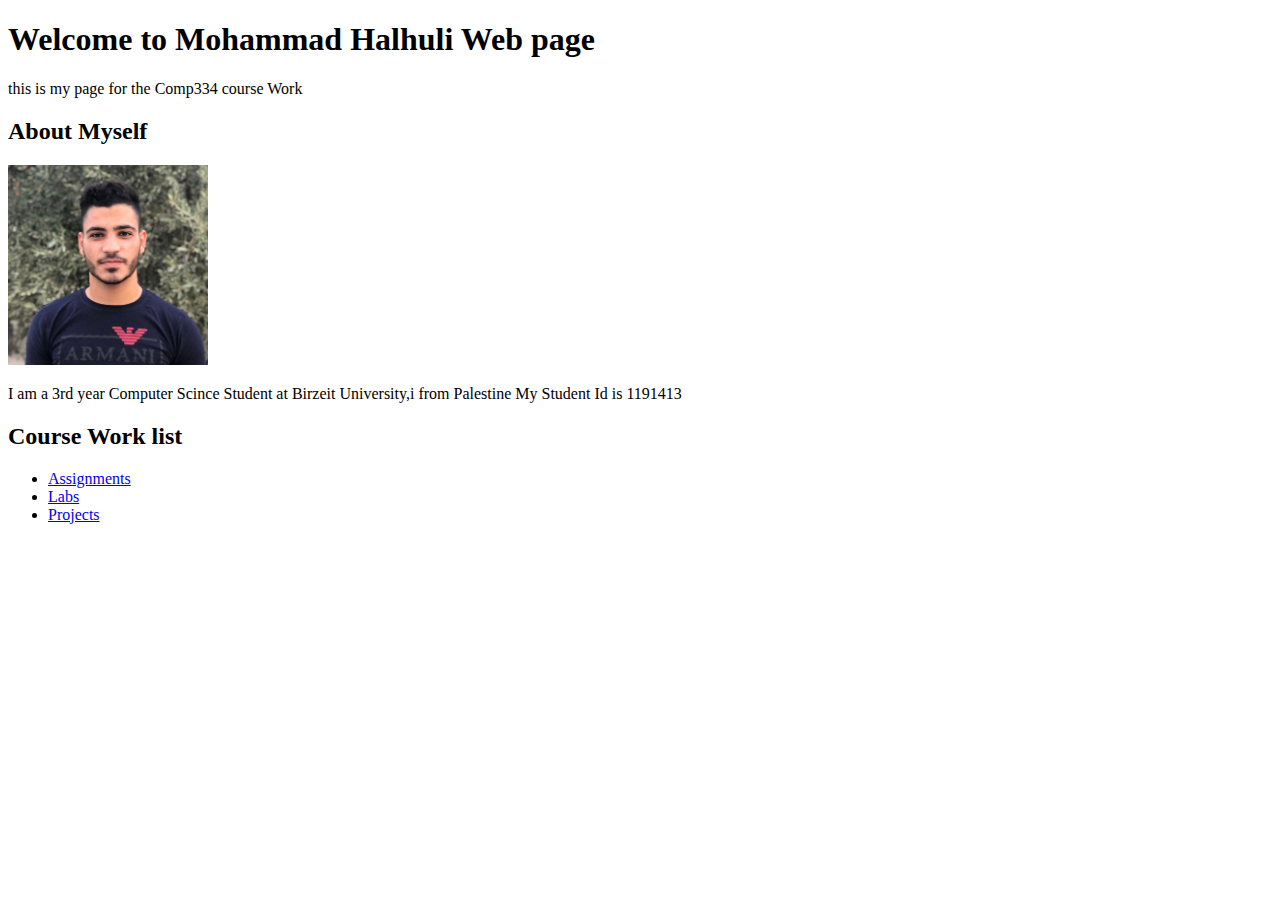
<file: index.html>
<!DOCTYPE html>
<html lang="en">
<head>
        <title>Mohammad Halhuli main page</title>
</head>
<body>
    <header>

        
    <h1>Welcome to Mohammad Halhuli Web page</h1>
    <p>this is my page for the Comp334 course Work</p>
</header>
<section>
    <h2>About Myself</h2>
    <img src="image/myimage.jpg" width="200" height="200" alt="">
    <p>I am a 3rd year Computer Scince Student at
         Birzeit University,i from Palestine My Student Id is 1191413
    </p>
</section>
  
<section>
    <h2>Course Work list</h2>
    <ul>
        <li>
            <a href="assignments/index.html">Assignments</a>
        </li>
        <li>
            <a href="Labs/index.html">Labs</a>
        </li>
        <li>
            <a href="projects/index.html">Projects</a>
        </li>
    </ul>
</section>
</body>
</html>
</file>
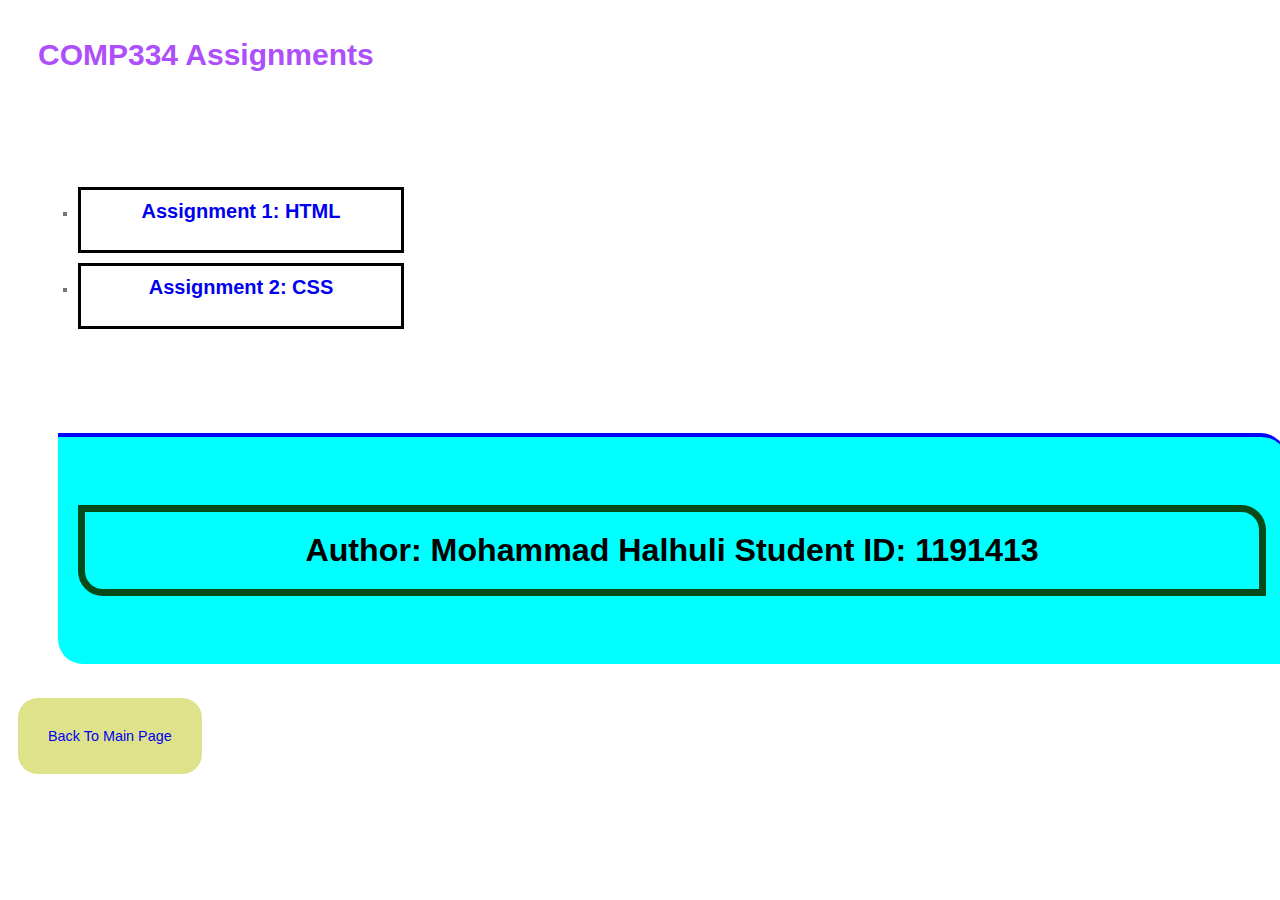
<file: assignments/index.html>
<!DOCTYPE html>
<html lang="en">
<head>
    <link rel="stylesheet" href="assignment2/css/layout.css">
    <link rel="stylesheet" href="assignment2/css/website.css">
    <title>Mohammad Halhuli Assignments page</title>
</head>
<body>
    <main>
        <h1 class="mo">COMP334 Assignments</h1>
        <br><br><br><br><br>
        <nav>
             <ul>
                <li><a href="assignment1/index.html">Assignment 1: HTML</a></li>
                <li><a href="assignment2/index.html">Assignment 2: CSS</a></li>
            </ul>
        </nav>
    </main>
    <br>
    <br>
    <br>
    <br>
    <br>
<footer>
    <br>
    <p>Author: Mohammad Halhuli Student ID: 1191413</p>
    <br>
</footer>
<br>
<br>
<br>
<br>
<a href="../" class="backpage">Back to main page</a>

</body>
</html>
</file>
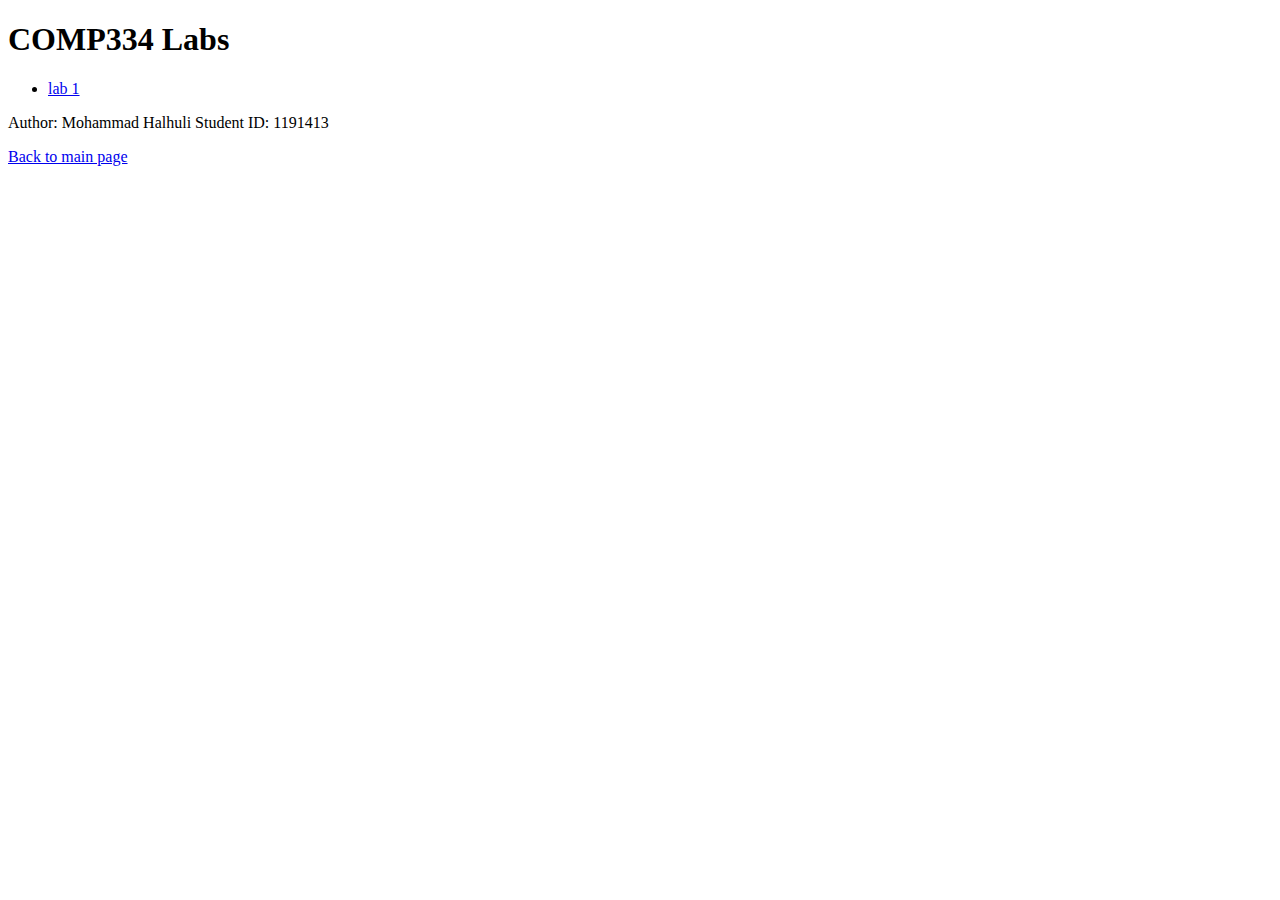
<file: Labs/index.html>
<!DOCTYPE html>
<html lang="en">
<head> 
    <title>Mohammad Halhuli Labs page</title>
</head>
<body>
   <h1>COMP334 Labs</h1>

   <ul>
       <li> <a href="lab1/index.html">lab 1</a></li>
       
   </ul>
<footer>
    <p>Author: Mohammad Halhuli Student ID: 1191413</p>
    <a href="../">Back to main page</a>
</footer>

</body>
</html>
</file>
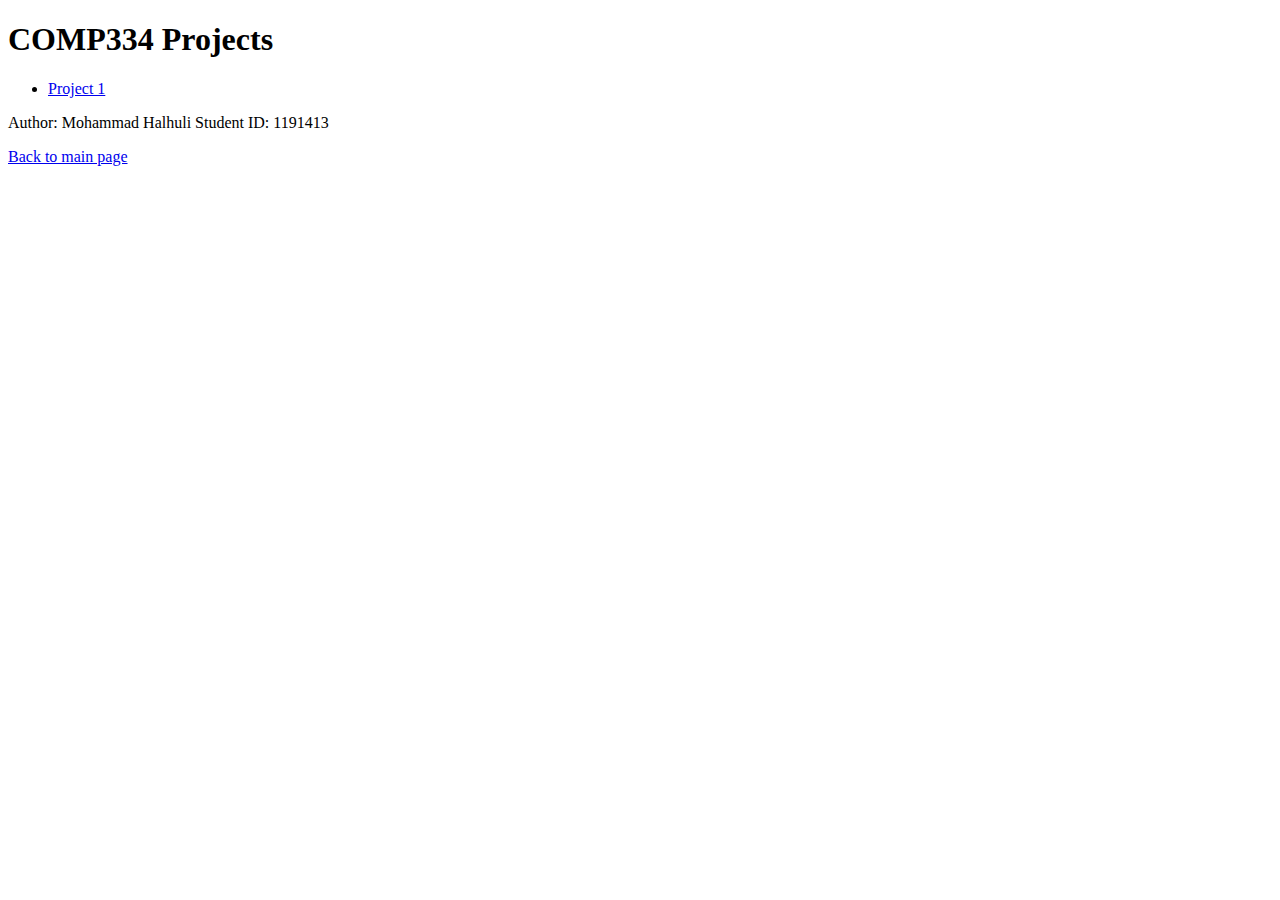
<file: projects/index.html>
<!DOCTYPE html>
<html lang="en">
<head> 
    <title>Mohammad Halhuli Projects page</title>
</head>
<body>
   <h1>COMP334 Projects</h1>

   <ul>
       <li> <a href="project1/index.html">Project 1</a></li>
       
   </ul>
<footer>
    <p>Author: Mohammad Halhuli Student ID: 1191413</p>
    <a href="../">Back to main page</a>
</footer>

</body>
</html>
</file>
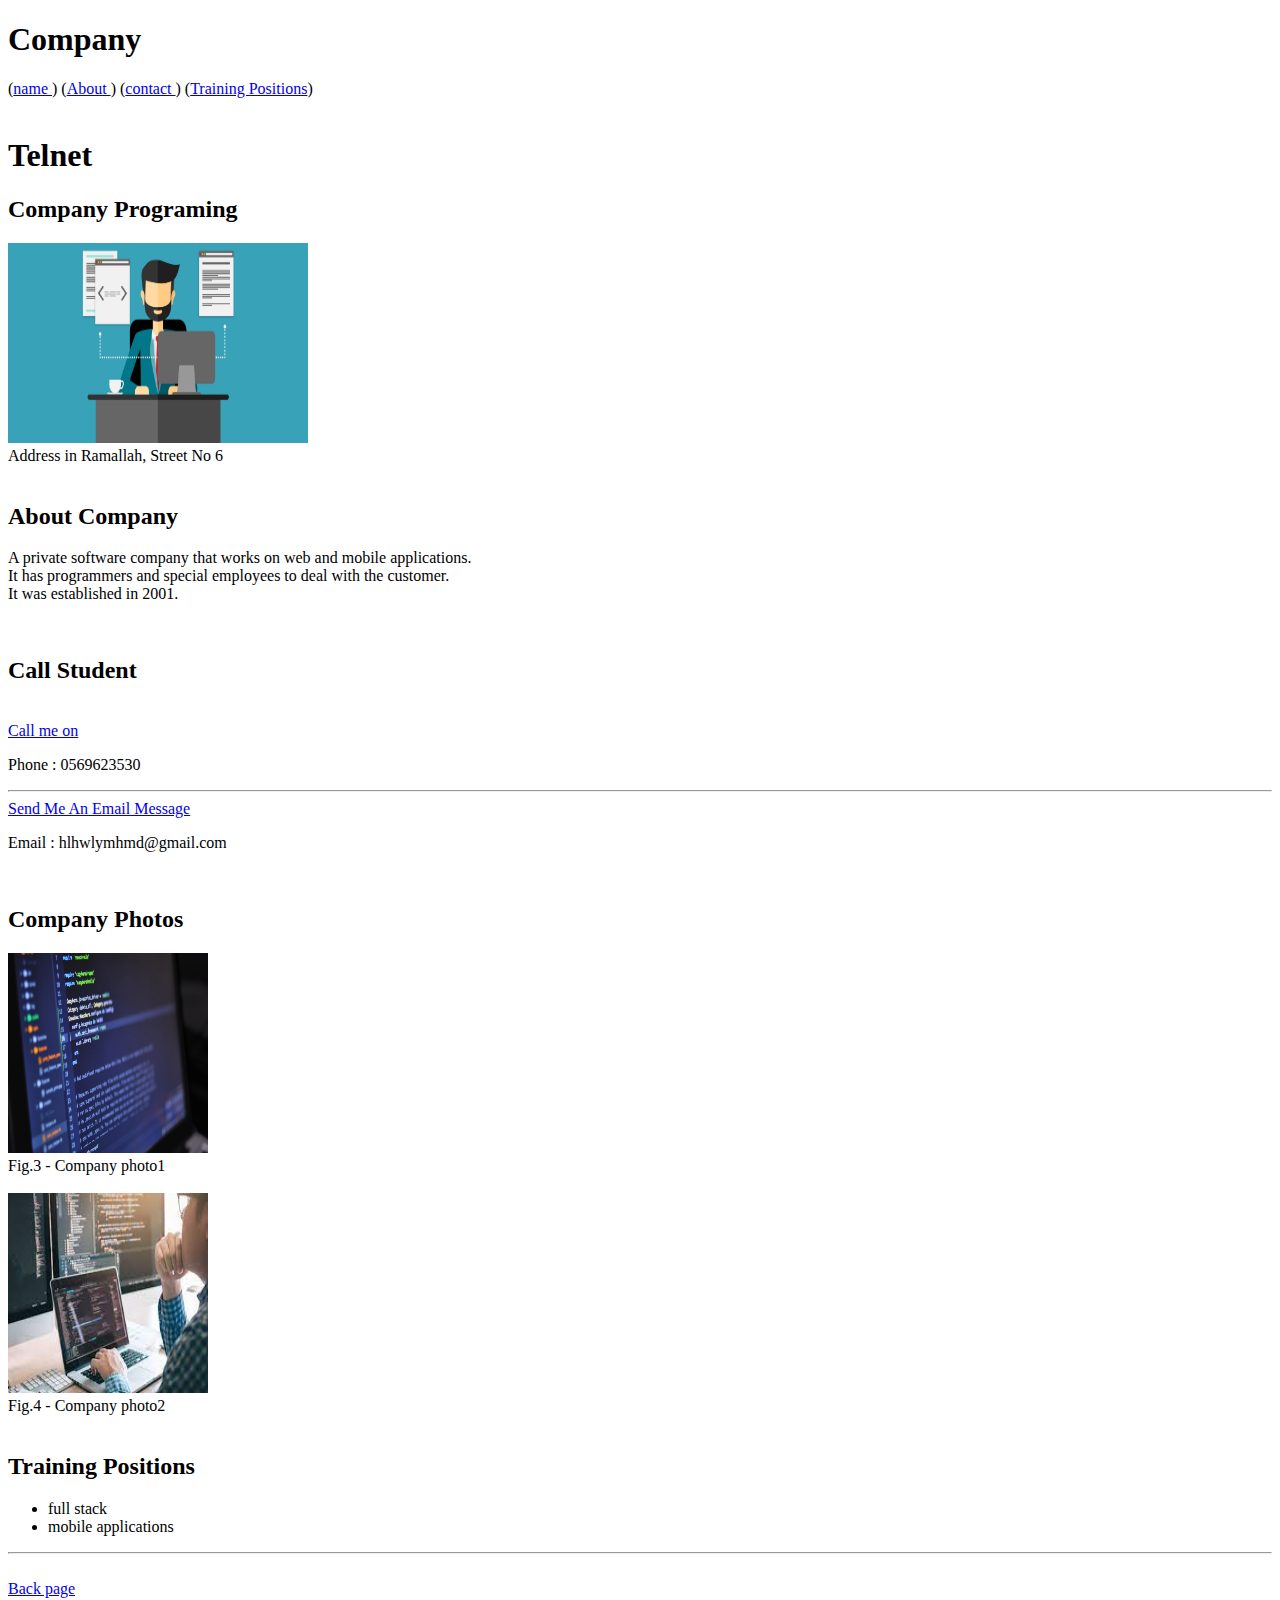
<file: assignments/assignment1/company.html>
<!DOCTYPE html>
<html lang="en">
<head>
    <title>Company</title>
</head>
<body>
    <header>
        <main>
            <h1>Company</h1>
            <nav>         
                (<a href="#name">name  </a>)   
                (<a href="#about">About  </a>)
                (<a href="#contact ">contact   </a>)    
                (<a href="#Training">Training Positions</a>)
                
            </nav>
        </main>
    </header>
    <br>
    <section id="name">
        <h1>Telnet</h1>
        <div>
        <h2>Company Programing</h2>
        <figcaption>
            <img src="images/computer-programming-1.jpg" width="300" height="200" alt="">
            <figcaption>Address in Ramallah, Street No 6</figcaption>
        </figcaption>
        </div>
    </section>
    <br>
    <section id="about">
        <h2>About Company</h2>
        <p>A private software company that works on web and mobile applications. <br> It has programmers and special employees to deal with the customer. <br>It was established in 2001.</p>
    </section>
    <br>
    <section id="contact">
        <h2>Call Student</h2>
        <br>
            <footer>
                <a href="tel:0569623530"> Call me on </a>
                <p> Phone : 0569623530</p>
                <hr>
                <a href="mailto:hlhwlymhmd@gmail.com">Send Me An Email Message</a>
                <p> Email : hlhwlymhmd@gmail.com</p>
            </footer>
    </section>
    <br>
    <section id="photo">
        <h2>Company Photos</h2>
              <img src="images/Programming-1.webp" alt="company-photo1" width="200" height="200">
              <figcaption>Fig.3 - Company photo1</figcaption>
              <br>
              <img src="images/images.jpg" alt="company-photo2" width="200" height="200">
              <figcaption>Fig.4 - Company photo2</figcaption>
    </section>
    <br>
    <section id="Training">
        <h2>Training Positions</h2>
        <footer>
            <ul>
                <li>full stack</li>
                <li>mobile applications</li>
            </ul>
        </footer>
    </section>
    <hr>
    <br>
    <a href="./">Back page</a>
</body>
</html>
</file>
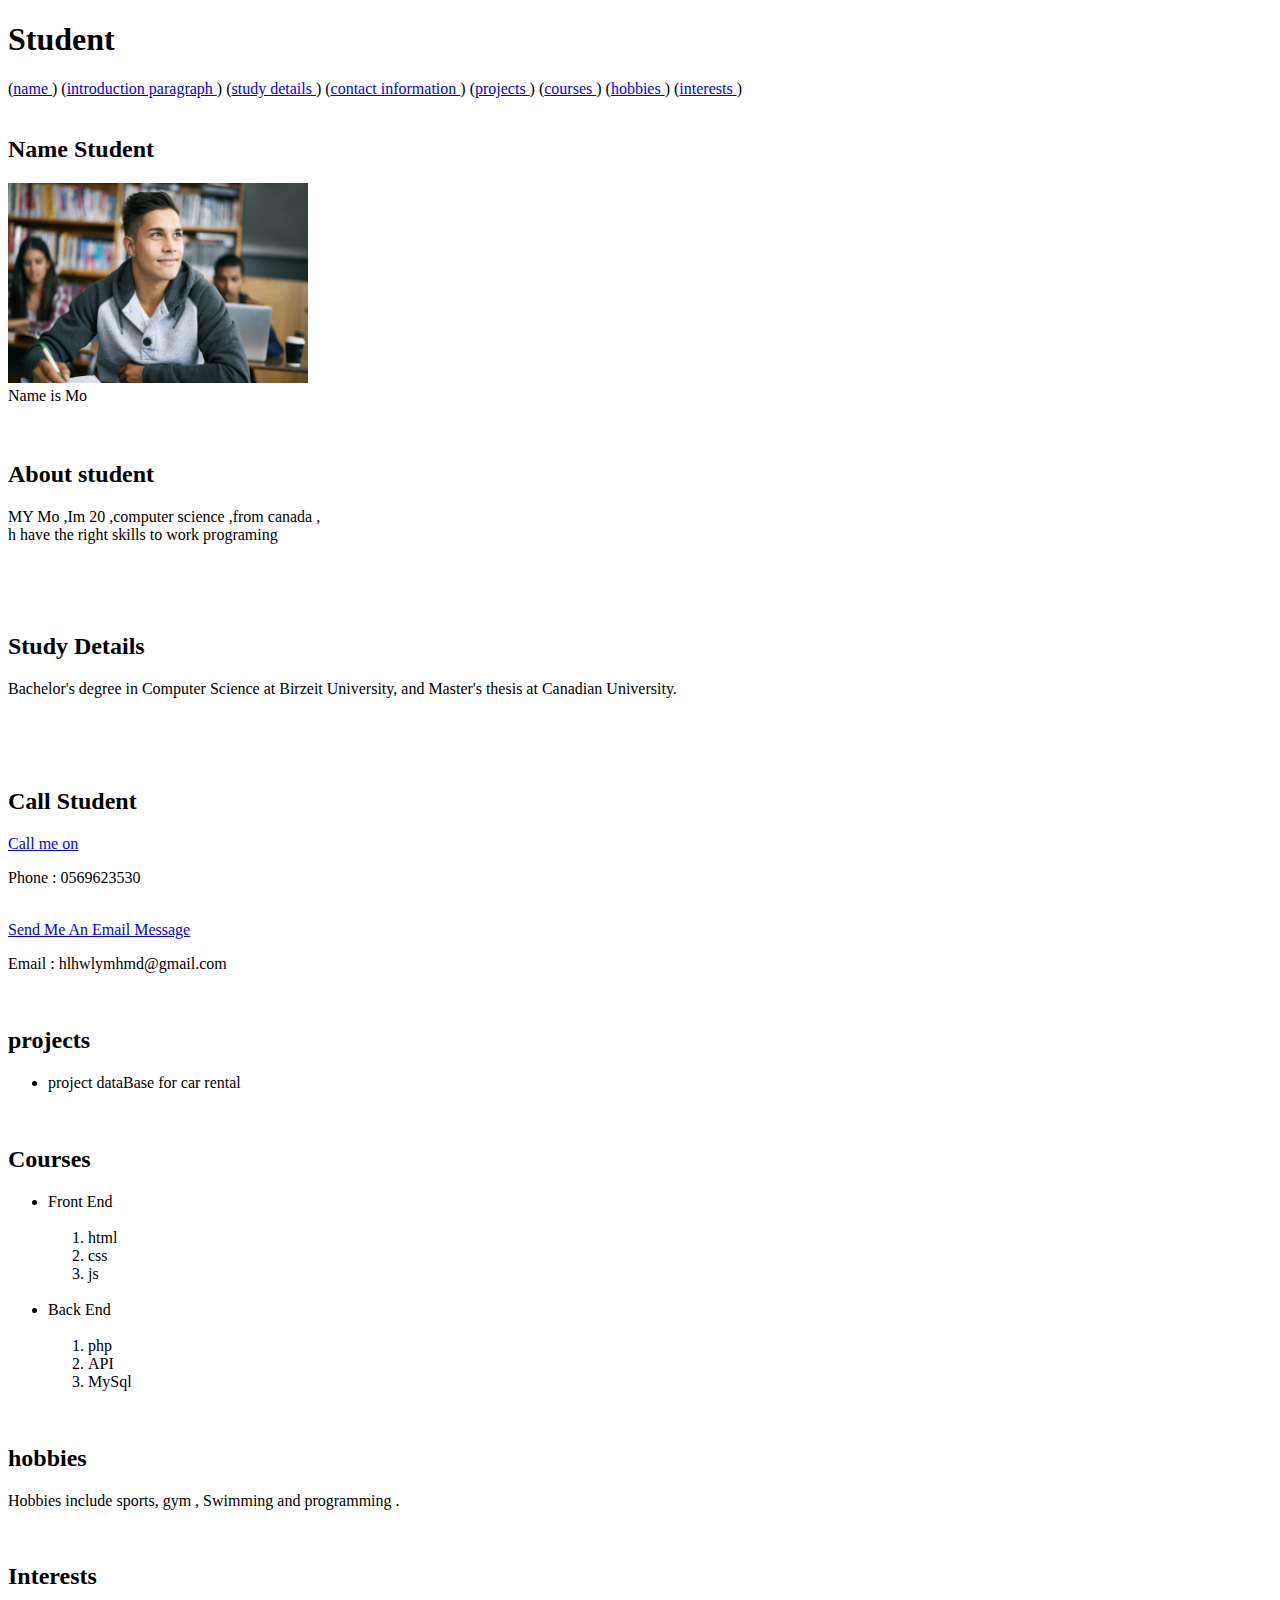
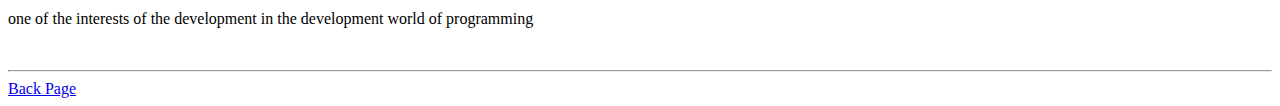
<file: assignments/assignment1/student.html>
<!DOCTYPE html>
<html lang="en">
<head>
    <title>Student</title>
</head>
<body>
    <header>
        <main>
            <h1>Student</h1>
            <nav>         
                (<a href="#name">name  </a>)  
                (<a href="#introduction">introduction paragraph  </a>)  
                (<a href="#study">study details  </a>)   
                (<a href="#contact">contact information  </a>)
                (<a href="#projects">projects  </a>)
                (<a href="#cou">courses  </a>)
                (<a href="#hobbies">hobbies  </a>)
                (<a href="#interests">interests  </a>)
            </nav>
        </main>
    </header>
    <br>
    <section id="name">
        <h2> Name Student </h2>
        <figcaption>
            <img src="images/crisis-scaled.jpg" width="300" height="200" alt="">
            <figcaption>Name is Mo</figcaption>
        </figcaption>
    </section>
    <br>
    <section id="introduction">
        <br>
        <h2>About student</h2>
        <p>
            MY Mo ,Im 20 ,computer science ,from canada ,<br> h have the right skills to work programing 
        </p>
    </section>
    <br>
    <section id="study">
        <br>
        <br>
        <footer>
            <h2>Study Details</h2>
            <p>Bachelor's degree in Computer Science at Birzeit University, and Master's thesis at Canadian University.</p>
        </footer>
    </section>
    <br>
    <section id="contact">
        <main>
            <br>
            <br>
            <h2>Call Student</h2>
            <footer>
                <a href="tel:0569623530"> Call me on </a>
                <p> Phone : 0569623530</p>
                <br>
                <a href="mailto:hlhwlymhmd@gmail.com">Send Me An Email Message</a>
                <p> Email : hlhwlymhmd@gmail.com</p>
            </footer>
        </main>
    </section>
    <br>
    <section id="projects">
        <h2>projects</h2>
        <ul>
            <li>project dataBase for car rental </li>
        </ul>
    </section>
    <br>
    <section id="cou">
        <h2>Courses</h2>
        <main>
            <ul type="A">
                <li>
                    Front End
                    <br>
                    <ol type="1">
                        <br>
                        <li>html</li>
                        <li>css</li>
                        <li>js</li>
                    </ol>   
                </li>
                <br>
                <li>
                    Back End
                    <br>
                    <ol type="1">
                        <br>
                        <li>php</li>
                        <li>API</li>
                        <li>MySql</li>
                    </ol>   
                </li>
            </ul>
        </main>
    </section>
    <br>
    <section id="Hobbies">
        <h2>hobbies</h2>
        <p>Hobbies include sports, gym , Swimming and programming .</p>
    </section>
    <br>
    <section id="interests">
        <h2>Interests</h2>
        <main>
            <p>one of the interests of the development in the development world of programming</p>
        </main>
    </section>
    <br>
    <hr>
    <a href="./">Back Page</a>
</body>
</html>
</file>
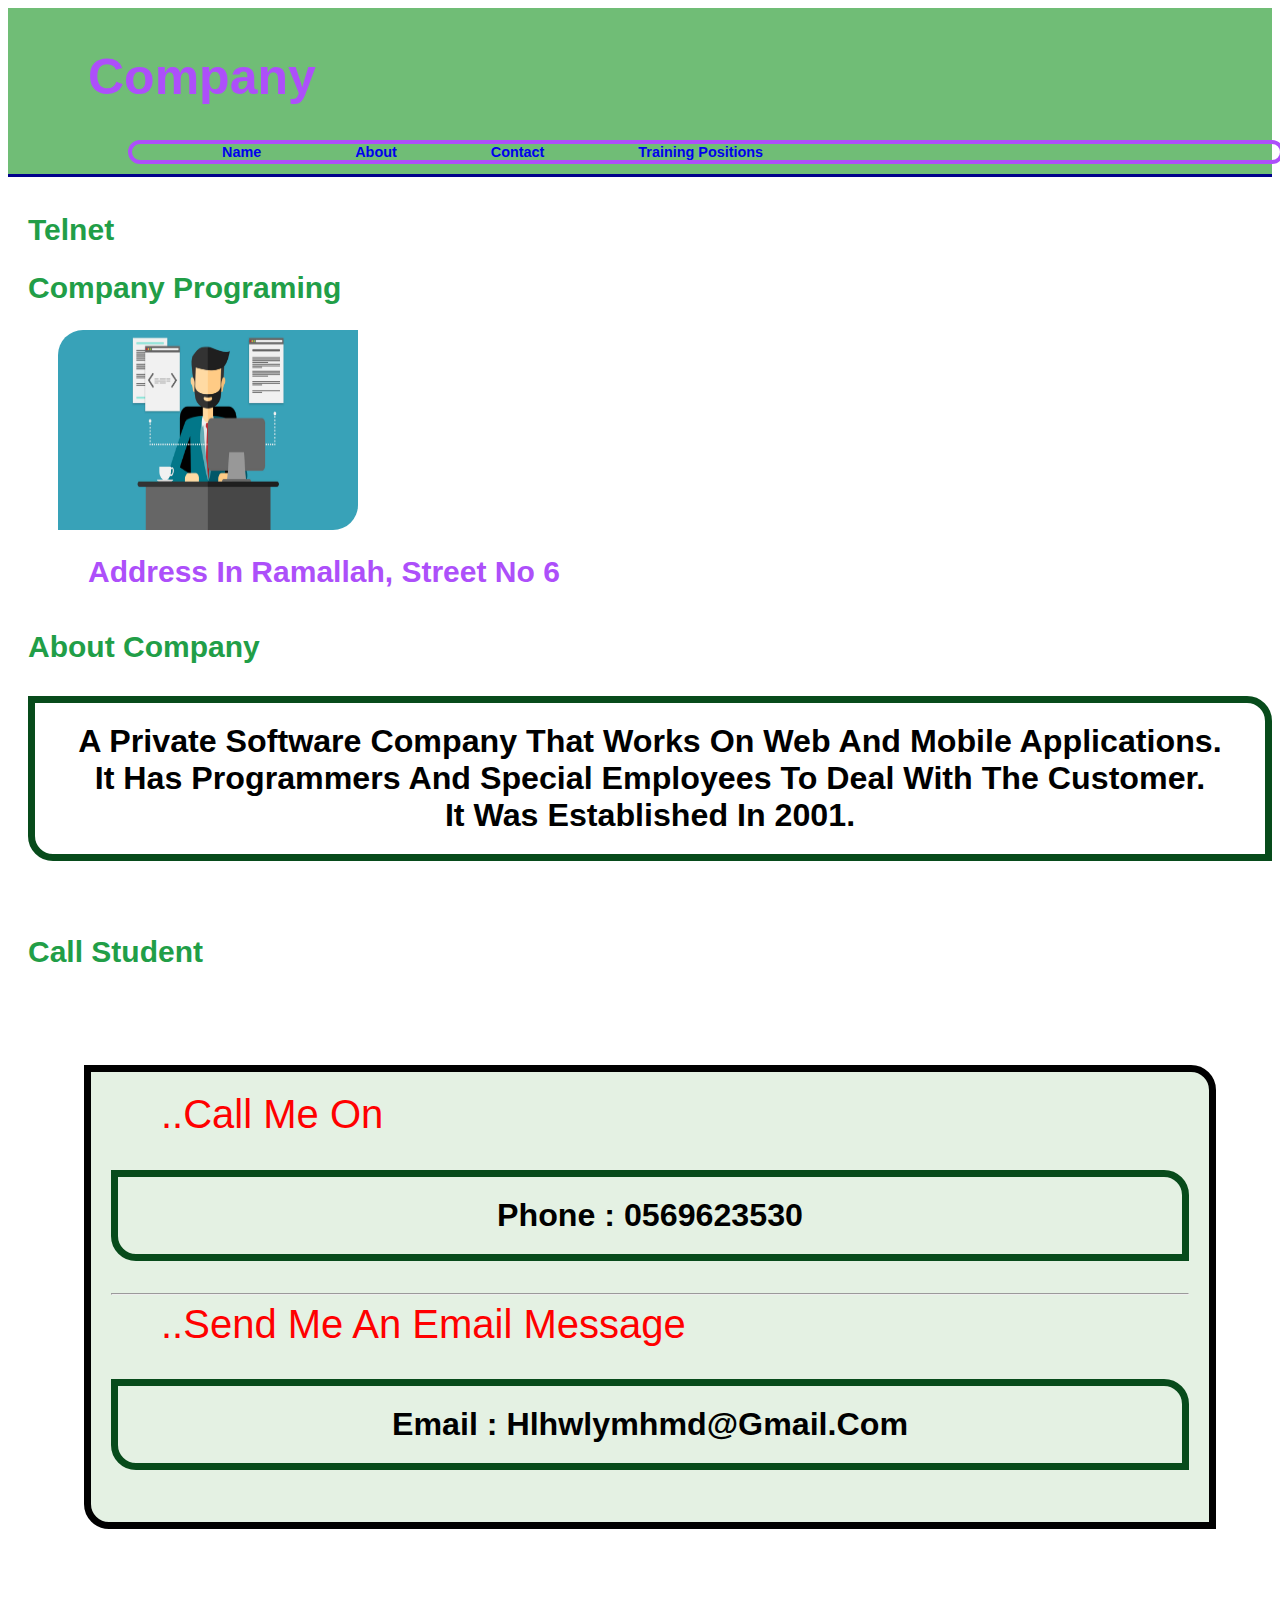
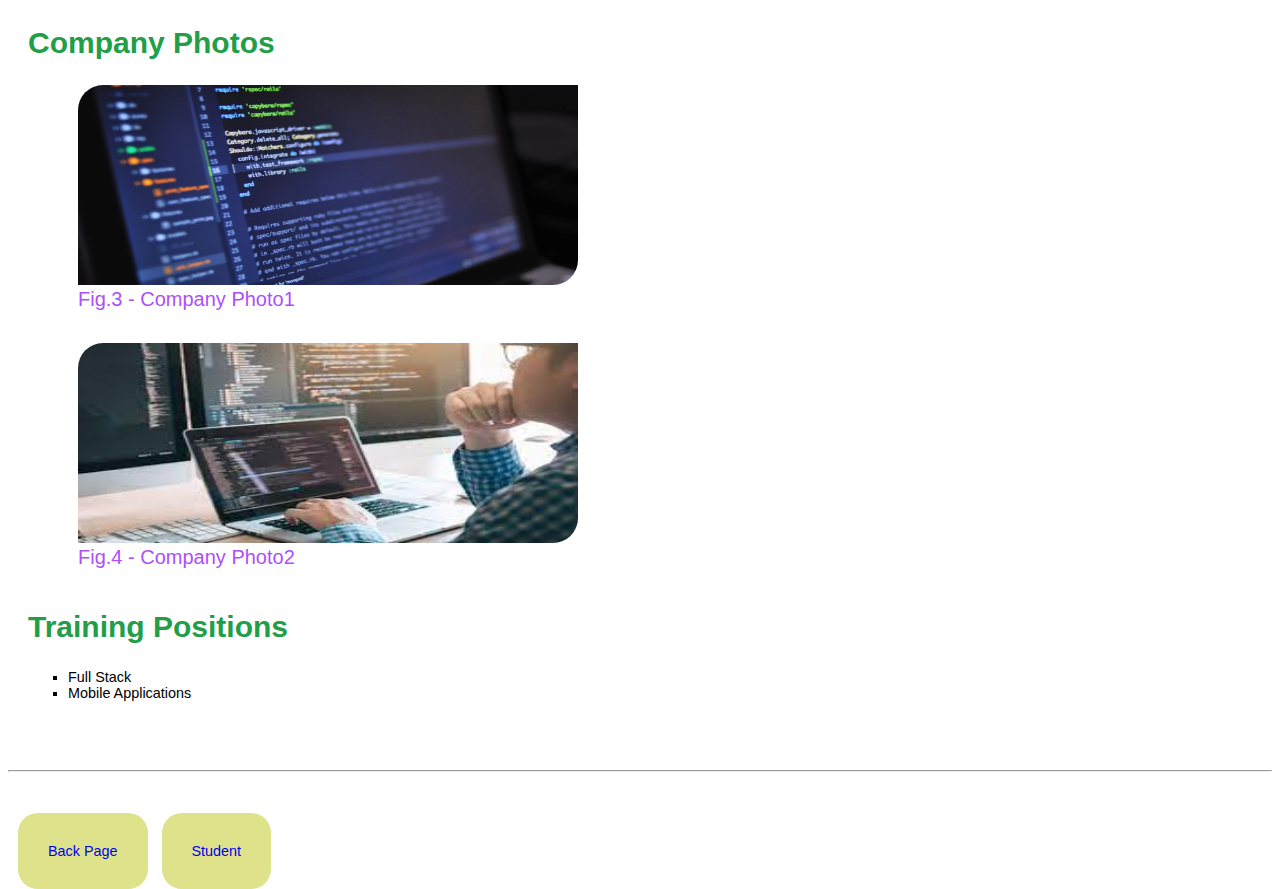
<file: assignments/assignment2/company.html>
<!DOCTYPE html>
<html lang="en">
<head>
    <link rel="stylesheet" href="css/layout.css">
    <link rel="stylesheet" href="css/website.css">
    <title>Company</title>
</head>
<body>
    <header>
        <main>
            <h1>Company</h1>
            <nav>         
                <a href="#name">name  </a> 
                <a href="#about">About  </a>
                <a href="#contact ">contact   </a>    
                <a href="#Training">Training Positions</a>
                
            </nav>
        </main>
    </header>
    <br>
    <section id="name">
        <h1>Telnet</h1>
        <div>
        <h2>Company Programing</h2>
        <figcaption>
            <img src="images/computer-programming-1.jpg" width="300" height="200" alt="">
            <figcaption>Address in Ramallah, Street No 6</figcaption>
        </figcaption>
        </div>
    </section>
    <br>
    <section id="about">
        <h2>About Company</h2>
        <p>A private software company that works on web and mobile applications. <br> It has programmers and special employees to deal with the customer. <br>It was established in 2001.</p>
    </section>
    <br>
    <section id="contact">
        <h2>Call Student</h2>
        <br>
            <aside>
                <a class="phone" href="tel:0569623530"> ..Call me on </a>
                <p> Phone : 0569623530</p>
                <hr>
                <a class="email" href="mailto:hlhwlymhmd@gmail.com">..Send Me An Email Message</a>
                <p> Email : hlhwlymhmd@gmail.com</p>
            </aside>
    </section>
    <br>
    <section id="photo">
        <h2>Company Photos</h2>
        <div>
            <img src="images/Programming-1.webp" alt="company-photo1" width="200" height="200">
            <br>
            <figcaption>Fig.3 - Company photo1</figcaption>
            <br>
            <br>
            <img src="images/images.jpg" alt="company-photo2" width="200" height="200">
            <br>
            <figcaption>Fig.4 - Company photo2</figcaption>
  
        </div>
  </section>
    <br>
    <section id="Training">
        <h2>Training Positions</h2>
        
            <ul>
                <li>full stack</li>
                <li>mobile applications</li>
            </ul>
        <br><br>
        <br>

    </section>
    <hr>
    <br>
    <br>
    <br>
    <br>
    <a href="./" class="backpage">Back page</a>
    <a href="student.html" class="backpage">student</a>
</body>
</html>
</file>
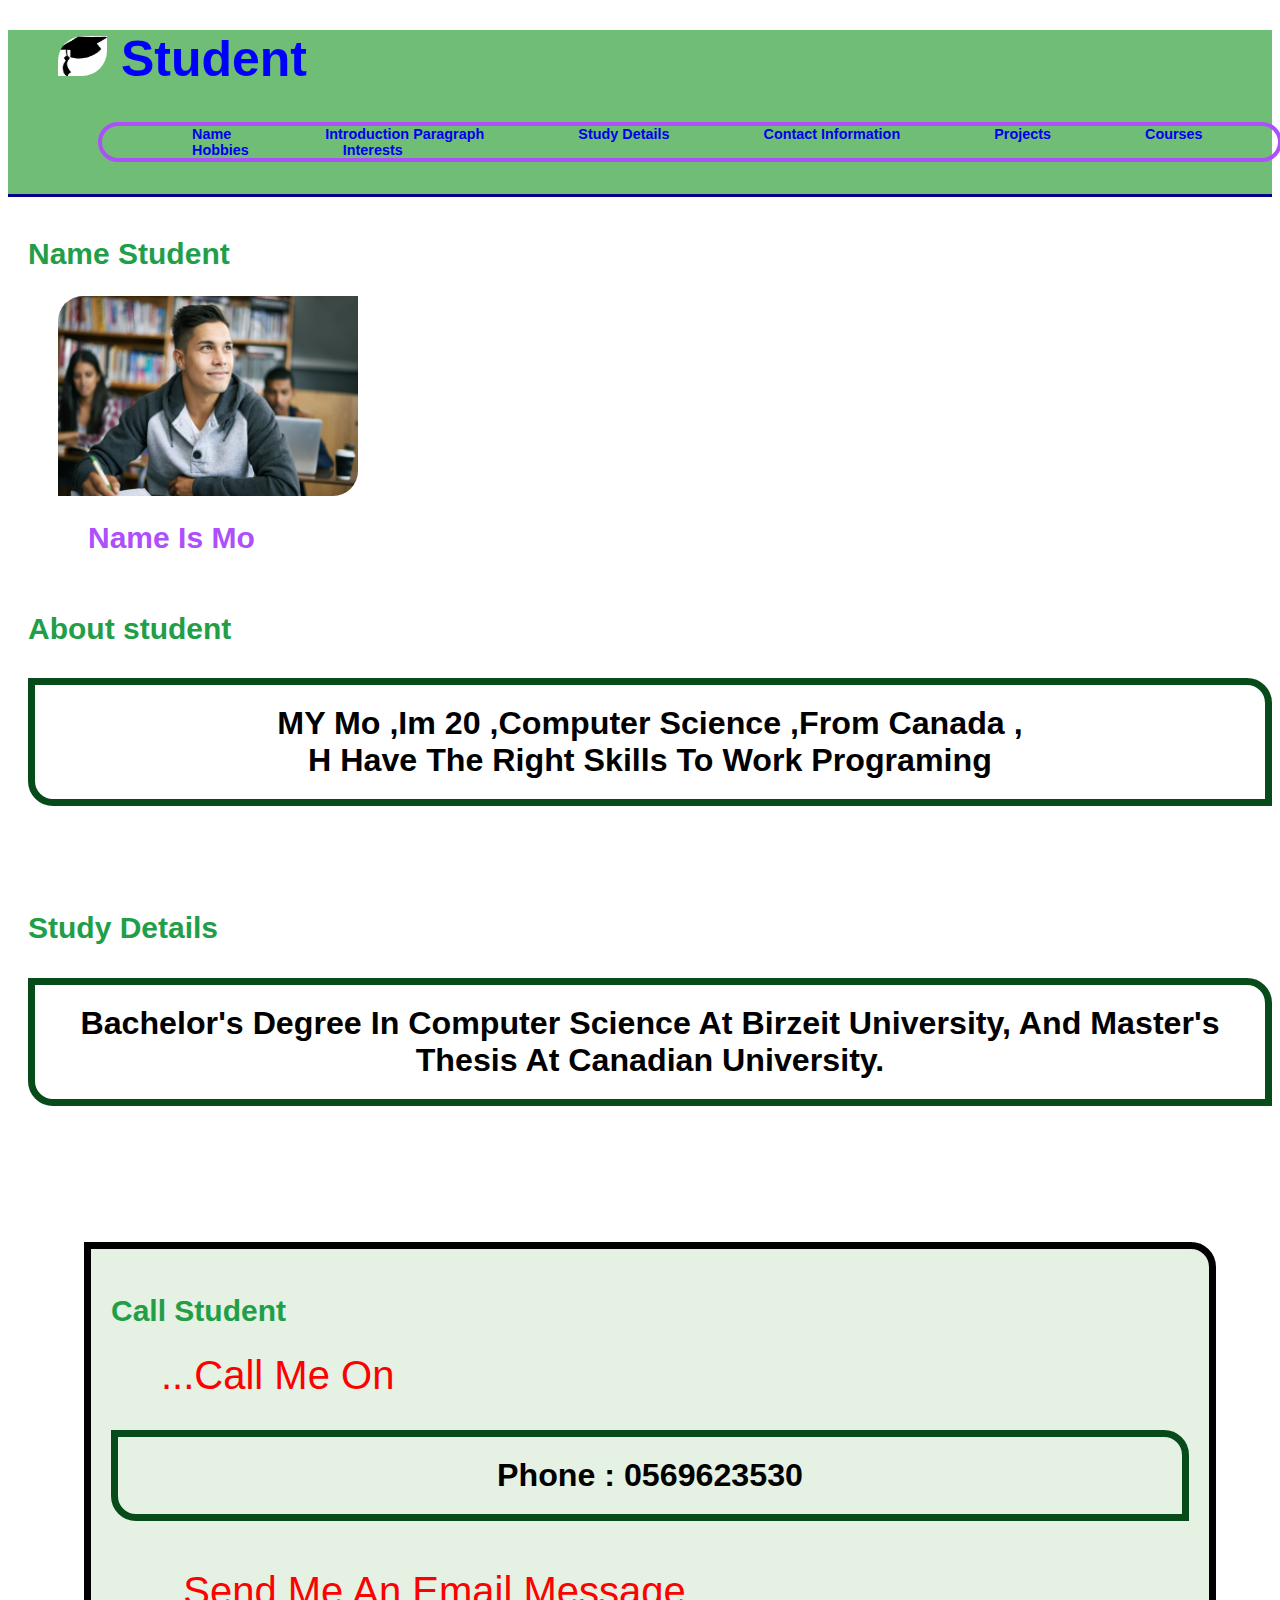
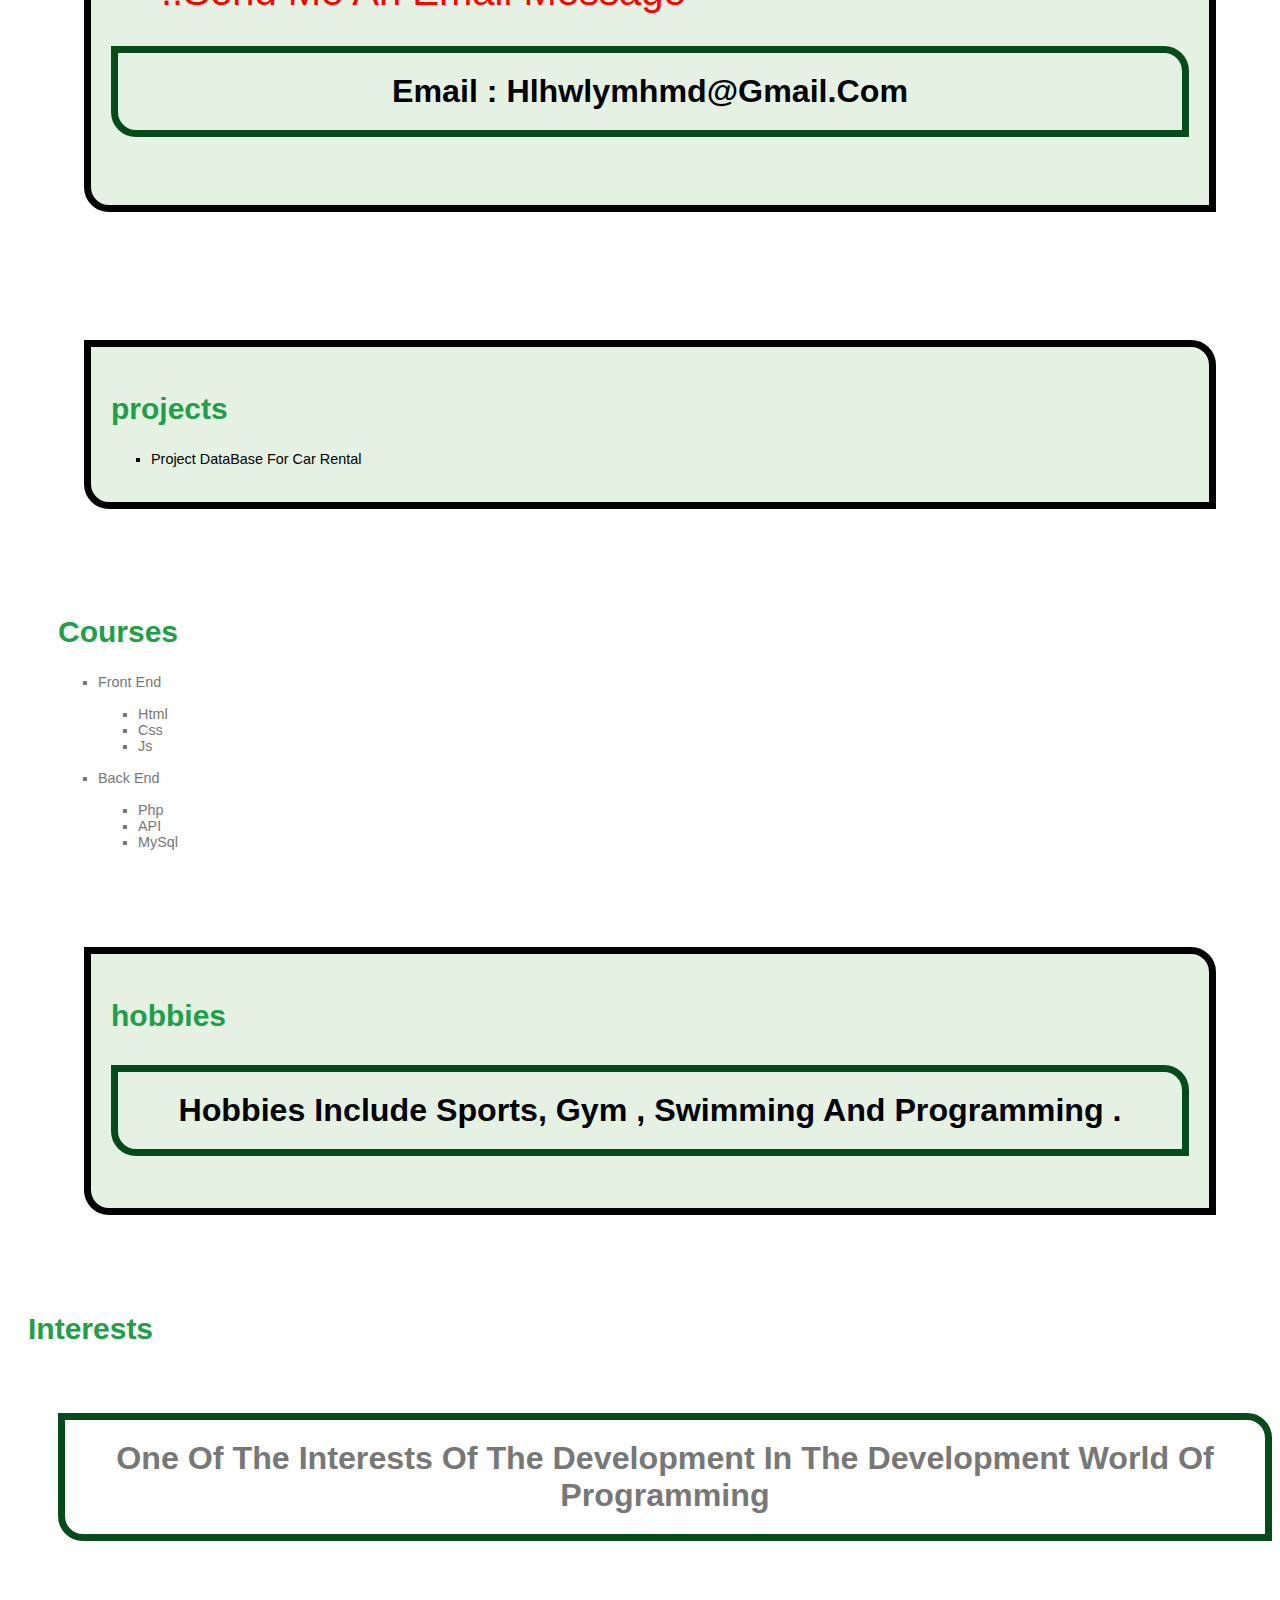
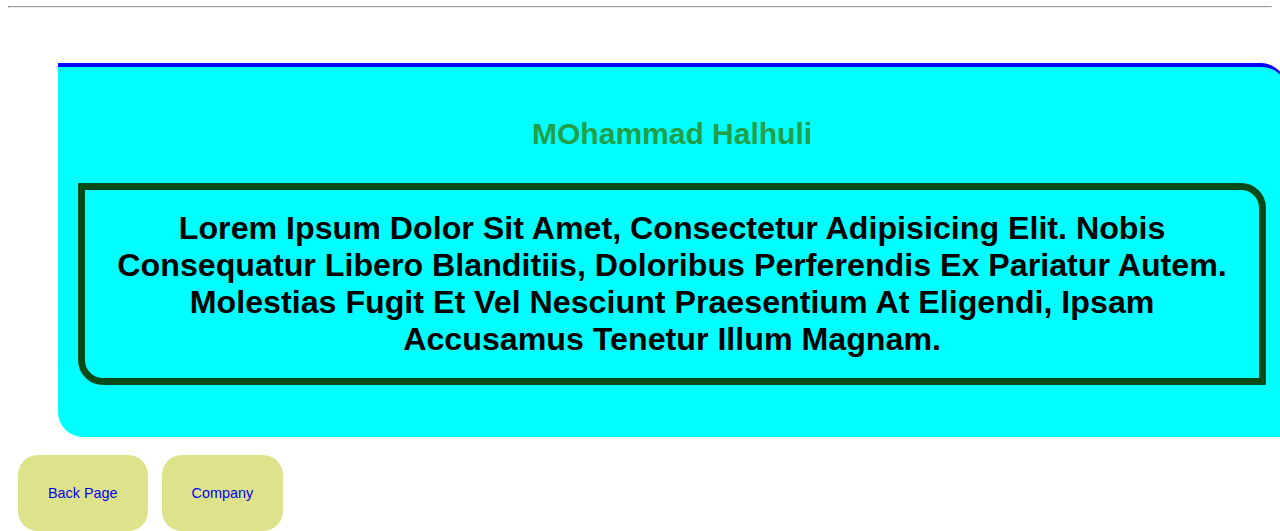
<file: assignments/assignment2/student.html>
<!DOCTYPE html>
<html lang="en">
<head>
    <link rel="stylesheet" href="css/layout.css">
    <link rel="stylesheet" href="css/website.css">
    <title>Student</title>
</head>
<body>
    <header>
            <h1><img src="images/graduation-cap2.jpg"  width="49px" height="40px" alt=""> <span>Student</span></h1>
            <nav>         
                <a href="#name">name  </a>  
                <a href="#introduction">introduction paragraph  </a>  
                <a href="#study">study details  </a>   
                <a href="#contact">contact information  </a>
                <a href="#projects">projects  </a>
                <a href="#cou">courses  </a>
                <a href="#hobbies">hobbies  </a>
                <a href="#interests">interests  </a>
              
            </nav>
            <br>
            <br>
          
    </header>
    <br>
    <section id="name">
        <h2> Name Student </h2>
        <figcaption>
            <img src="images/crisis-scaled.jpg" width="300" height="200" alt="">
            <figcaption>Name is Mo</figcaption>
        </figcaption>
    </section>
    <br>
    <section id="introduction">
        <br>
        <h2>About student</h2>
        <p>
            MY Mo ,Im 20 ,computer science ,from canada ,<br> h have the right skills to work programing 
        </p>
    </section>
    <br>
    <section id="study">
        <br>
        <br>
            <h2>Study Details</h2>
            <p>Bachelor's degree in Computer Science at Birzeit University, and Master's thesis at Canadian University.</p>
    </section>
    <br>
    <section id="contact">
        <br>
        <br>
        <aside>
        <h2>Call Student</h2>
            <a class="phone" href="tel:0569623530"> ...Call me on </a>
            <p> Phone : 0569623530</p>
            <br>
            <a class="email" href="mailto:hlhwlymhmd@gmail.com">   ..Send Me An Email Message</a>
            <p> Email : hlhwlymhmd@gmail.com</p>
            <br>
            <!--a href="#" class="vi"> Facebook </a-->
        </aside>
    </section>
    <br>
    <section id="projects">
        <aside>
            <h2>projects</h2>
            <ol type="1">
                <li>project dataBase for car rental </li>
            </ul>
        </aside>
    </section>
    <br>
    <section id="cou">
        <main>
        <h2>Courses</h2>
            <ul type="A">
                <li>
                    Front End
                    <br>
                    <ol type="1">
                        <br>
                        <li>html</li>
                        <li>css</li>
                        <li>js</li>
                    </ol>   
                </li>
                <br>
                <li>
                    Back End
                    <br>
                    <ol type="1">
                        <br>
                        <li>php</li>
                        <li>API</li>
                        <li>MySql</li>
                    </ol>   
                </li>
            </ul>
        </main>
    </section>
    <br>
    <section id="Hobbies">
        <aside>
            <h2>hobbies</h2>
            <p>Hobbies include sports, gym , Swimming and programming .</p>
        </aside>
    </section>
    <br>
    <section id="interests">
        <h2>Interests</h2>
        <main>
            <p>one of the interests of the development in the development world of programming</p>
        </main>
    </section>
    <br>
    <hr>
    <br>
    <br>
    <br>
    <footer>
        <h3>MOhammad Halhuli</h3>
        <p>Lorem ipsum dolor sit amet, consectetur adipisicing elit. Nobis consequatur libero blanditiis, doloribus perferendis ex pariatur autem. Molestias fugit et vel nesciunt praesentium at eligendi, ipsam accusamus tenetur illum magnam.</p>
    </footer>
    <br>
    <br>
    <br>
    <a href="./" class="backpage">Back Page</a>
    <a href="company.html" class="backpage">Company</a>
</body>
</html>
</file>
<file: assignments/assignment2/css/layout.css>
/*********************
                        html nav body header main aside footer 
*********************/
body{
    font-family: sans-serif;
    font-size: 14px;
}
header{
    background-color: rgb(112, 189, 118);
    border-bottom:  solid darkblue;   
}
header h1{
    margin-top: 30px;
    padding-left: 50px;
    font-size: 50px;
    color: blue;
}
header nav{
    margin-left: 90px;
    border: #ad4ffa solid 4px;
    border-radius: 25px;
    width: 93%;
}
header nav  a{
    margin-left: 10px;
    padding-left: 80px;
    text-decoration: none;
    font-size: 0.9rem;
    font-weight: 900;
   
}
main{
    padding-top: 10px;
    padding-bottom: 10px;
    color: #777777;
    margin-left: 30px;
    /*background-color: red;*/
}
main h1{
    color: #ad4ffa;
}
main nav {
    
}
main nav li {
    margin-top: 10px;
    border: 3px solid black;
    width: 300px;
    height: 40px;
    text-align: center;
    padding: 10px;
}
main nav li a{
    font-size: 20px;
    font-weight: 900;
}
aside{
    border: 7px solid black;
    padding: 20px;
    border-radius: 0 25px;
    background-color: rgb(228, 241, 227);
    margin: 4em;
}
aside a:visited{
    color: red;
  }
footer{
    padding: 20px;
    width: 94%;
    margin-left: 50px;
    border-top: 4px solid blue;
    background-color: aqua;
    border-radius: 0 25px;
    font-size: body-small;
    text-align: center;
}
section{
    margin-left: 20px;
}
#name figcaption{
    padding-left: 30px;
    color: #ad4ffa;
}
#name figcaption figcaption{
    padding-top: 20px;
    font-size: 30px;
    font-weight: 900;
}
.projects li{
    font-size: 15px;
}
#photo div{
    margin-left: 50px;
}
#photo img{
    width: 500px;
    
}
</file>
<file: assignments/assignment2/css/website.css>
/************************************************************************
Home page in ass
************************************************************************/
/*
.headernav{
    width: 99.2%;
    position: fixed;
    display: flex;
    justify-content: space-between;
    align-items: center;
    background-color: #7777;
}
.headernav h1{
    padding-left: 30px;
    color: #2D93AD;
}
ul {
    list-style-type: none;
    margin-right: 800px;
    padding: 0;
    display: flex;
    background-color: aqua;
  }

.headernav ul li a{
    text-decoration: none;
    margin: 10px;
    padding-left: 1.2px;
    font-size: 30px;
    font-weight: 700;
}*/
/************************************************************************/
/************************************************************************/
/********
ul li img p h1-h6 ...ets 

********/
h1,h2,h3,h4,h5,h6{
    font-family: sans-serif;
    color: #219e47;
    font-size: 30px;
    font-weight: 900;
}
img{
    border-radius: 25px 0;
}

a,li,ul,ol{
  font-family: Verdana, Arial, sans-serif;
  font-size: 0.9rem;
  text-decoration: none;
  text-transform: capitalize;
  list-style: none;
    list-style-type: square;
}
p{
    border: #074b1b solid 7px;
    border-radius: 0 25px;
    text-align: center;
    padding: 20px;
    font-size: 2.3em;
    font-weight: 700;
    text-transform: capitalize;
}
.backpage{
    margin-left: 10px;
    background-color: #dee28b;
    max-width: 60px;
    padding: 30px;
    border-radius: 20px;
}
.email,.phone{
    font-size: 40px;
    margin-left: 30px;
    color: red;
}
.email:hover{
    color: #074b1b;
}
.phone:hover{
    color: #074b1b;
}

a[href^="mailto"]{
    background-image: url("https://upload.wikimedia.org/wikipedia/commons/2/23/Font_Awesome_5_solid_envelope-square.svg");
    background-size: 45px 45px;
    background-repeat: no-repeat;
    background-position: left;
    padding-left: 20px;
}
a[href^="tel"]{
    background-image: url("https://i.pinimg.com/564x/3d/63/ff/3d63ff2d7e69e2365fc31f08cd084de5.jpg");
    background-repeat: no-repeat;
    background-size: 40px 40px;
    background-position: left;
    padding-left: 20px;
  }
  figcaption{
    font-size: 20px;
    text-transform: capitalize;
    color: #ad4ffa;
}
</file>
